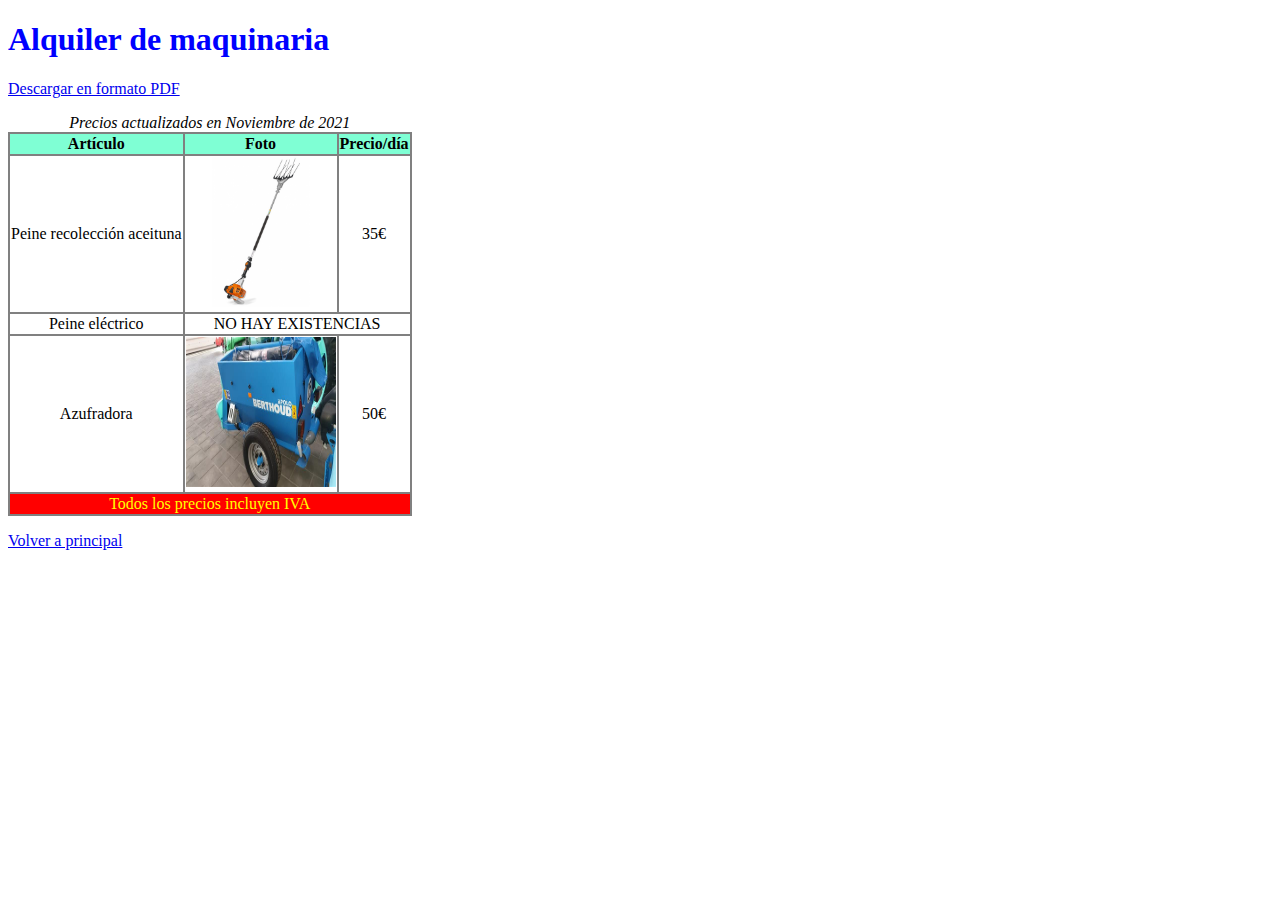
<file: LMSGI02/catalogo.html>
<!DOCTYPE html>
<html lang="es-ES">

<head>
    <meta charset="UTF-8">
    <title>Alquiler de maquinaria</title>

    <style>
        header h1 {
            font-family: Verdana;
            color: blue;
        }

        img {
            width: 150px;
            height: 150px;
        }

        table,
        tr,
        td,
        th {
            text-align: center;
            border: 2px solid grey;
            border-collapse: collapse;

        }

        thead {
            font-weight: bold;
            background-color: #7FFFD4;
            font-family: Verdana;
        }

        tfoot {
            background-color: red;
            font-family: Verdana;
            color: yellow;
        }

        caption {
            text-align: center;
            font-style: italic;
        }
    </style>
</head>

<body>
    <header>
        <h1>Alquiler de maquinaria</h1>
        <p><a href="catalogo.pdf" target="_blank">Descargar en formato PDF</a></p>
    </header>

    <section>
        <table class="default">
            <caption>Precios actualizados en Noviembre de 2021</caption>
            <thead>
                <tr>
                    <th>Artículo</th>
                    <th>Foto</th>
                    <th>Precio/día</th>
                </tr>

            </thead>
            <tbody>
                <tr>
                    <td>Peine recolección aceituna</td>
                    <td><a href="./formularios/formulario.html"><img src="./images/peine.jpg" alt="peine"></a>
                        </td>
                    <td>35€</td>
                </tr>
                <tr>
                    <td>Peine eléctrico</td>
                    <td colspan="2">NO HAY EXISTENCIAS</td>
                </tr>
                <tr>
                    <td>Azufradora</td>
                    <td><a href="./formularios/formulario.html"><img src="./images/azufradora.jpg" alt="peine"></a></td>
                    <td>50€</td>
                </tr>
            </tbody>
            <tfoot>
                <tr>
                    <td colspan="3">Todos los precios incluyen IVA</td>
                </tr>
            </tfoot>
        </table>
    </section>
    <section>
        <p><a href="index.html">Volver a principal</a></p>
    </section>
</body>

</html>
</file>
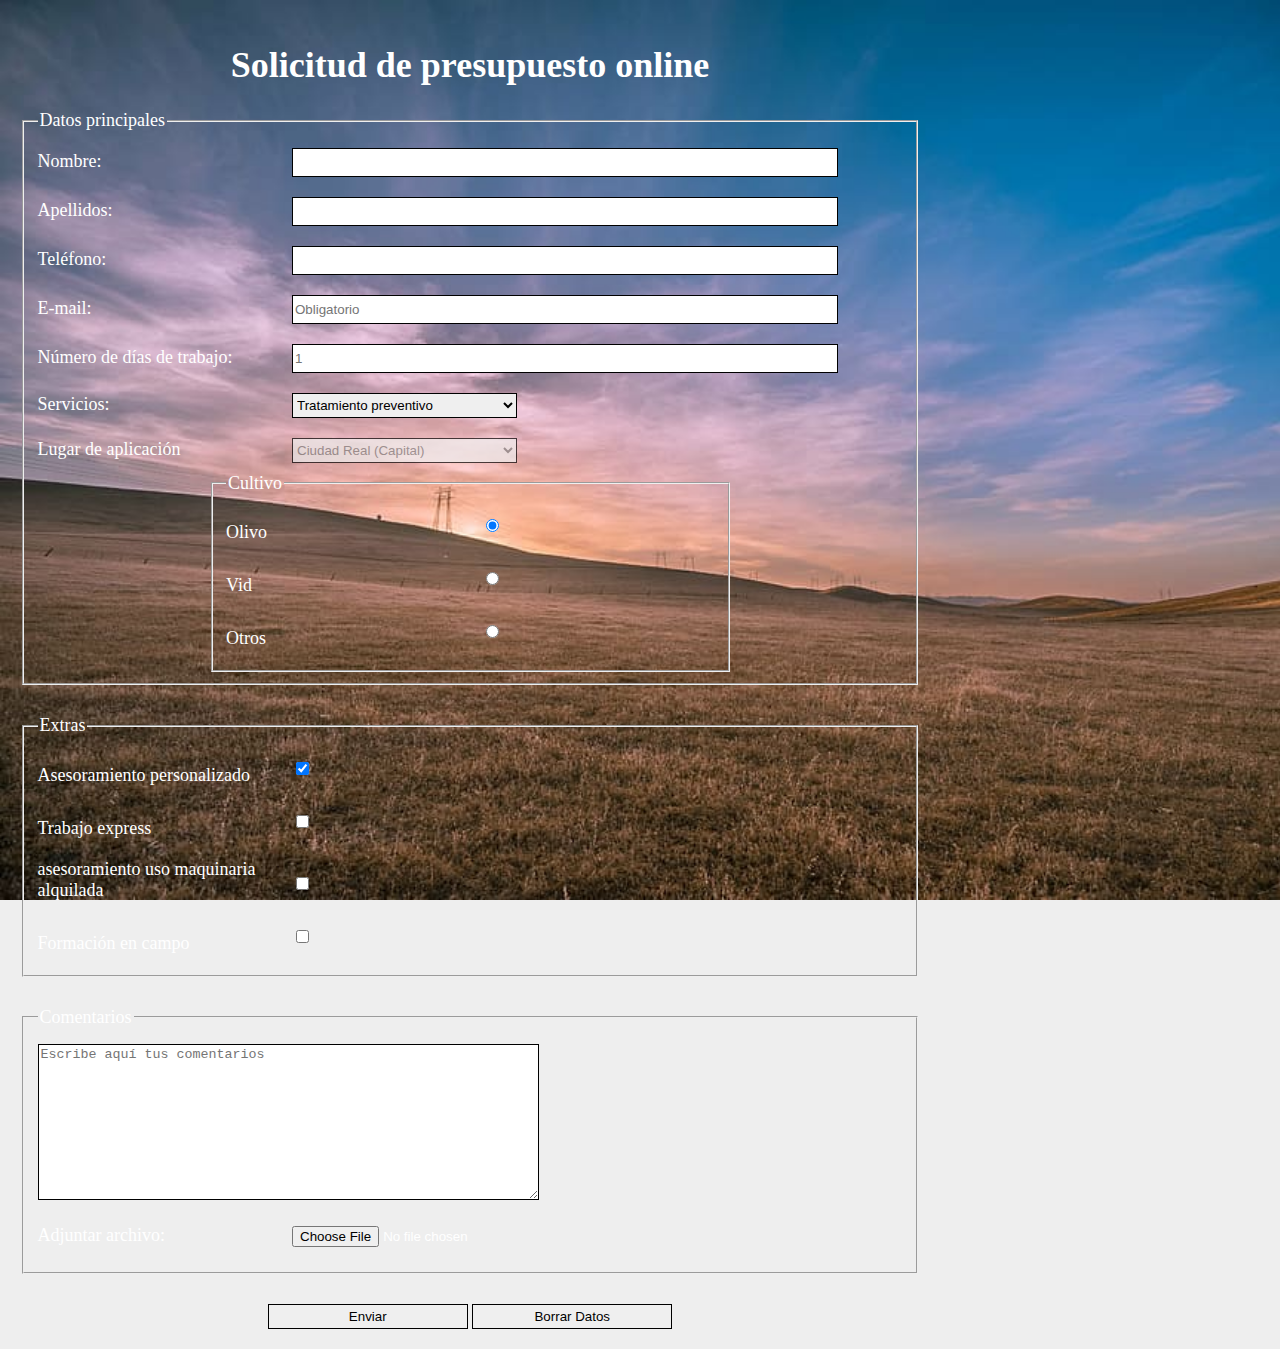
<file: LMSGI02/formularios/formulario.html>
<!DOCTYPE html>
<html lang="es-ES">

<head>
    <meta charset="UTF-8">
    <link rel="stylesheet" href="formulario.css">
    <title>Formulario</title>
</head>

<body>
    <div id="main">
        <h1>Solicitud de presupuesto online</h1>
        <form action="mailto:solicitudpresupuestos@tecnofar.com" method="post">
            <fieldset id="datos-principales" class="parent-fiedset">
                <legend>Datos principales</legend>
                <div class="elem-group">
                    <label for="nombre">Nombre:</label>
                    <input type="text" id="nombre" maxlength="45">
                </div>

                <div class="elem-group">
                    <label for="apellidos">Apellidos:</label>
                    <input type="text" id="apellidos">
                </div>

                <div class="elem-group">
                    <label for="telefono">Teléfono:</label>
                    <input type="tel" id="telefono">
                </div>

                <div class="elem-group">
                    <label for="email">E-mail:</label>
                    <input type="email" id="email" placeholder="Obligatorio" required>
                </div>

                <div class="elem-group">
                    <label for="dias-trabajo">Número de días de trabajo:</label>
                    <input type="number" id="dias-trabajo" placeholder="1" min="1">
                </div>
                <div class="elem-group">
                    <label for="servicios">Servicios:</label>
                    <select type="text" id="servicios">
                        <option value="1">Tratamiento preventivo</option>
                        <option value="2">Tratamiento de ataque</option>
                        <option value="3">Poda y saneamiento</option>
                        <option value="4">Formación</option>
                        <option value="5">Alquiler maquinaria</option>
                    </select>
                </div>
                <div class="elem-group">
                    <label for="lugar-aplicacion">Lugar de aplicación</label>
                    <select type="text" id="lugar-aplicacion" disabled>
                        <option value="1">Ciudad Real (Capital)</option>
                        <option value="2">Ciudad Real (Provincia)</option>
                        <option value="3">Castilla la Mancha</option>
                        <option value="4">Nacional</option>
                    </select>
                </div>
                <fieldset id="cultivo" class="child-fieldset">
                    <legend>Cultivo</legend>
                    <div class="elem-group">
                        <label for="olivo">Olivo</label>
                        <input type="radio" id="olivo" name="cultivo" checked>
                    </div>
                    <div class="elem-group">
                        <label for="vid">Vid</label>
                        <input type="radio" id="vid" name="cultivo">
                    </div>
                    <div class="elem-group">
                        <label for="otros">Otros</label>
                        <input type="radio" id="otros" name="cultivo">
                    </div>
                </fieldset>
            </fieldset>

            <fieldset id="extras" class="parent-fiedset">
                <legend>Extras</legend>
                <div class="elem-group">
                    <label for="asesoramiento-personalizado">Asesoramiento personalizado</label>
                    <input type="checkbox" id="asesoramiento-personalizado" checked>
                </div>
                <div class="elem-group">
                    <label for="trabajo-express">Trabajo express</label>
                    <input type="checkbox" id="trabajo-express">
                </div>
                <div class="elem-group">
                    <label for="asesoramiento-maquina">asesoramiento uso maquinaria alquilada</label>
                    <input type="checkbox" id="asesoramiento-maquina">
                </div>
                <div class="elem-group">
                    <label for="formacion-campo">Formación en campo</label>
                    <input type="checkbox" id="formacion-campo">
                </div>
            </fieldset>

            <fieldset id="comentarios" class="parent-fiedset">
                <legend>Comentarios</legend>
                <div class="elem-group">
                    <textarea id="" cols="60" rows="10" placeholder="Escribe aquí tus comentarios"></textarea>
                </div>
                <div class="elem-group">
                    <label for="archivo">Adjuntar archivo:</label>
                    <input type="file" id="archivo">
                </div>
            </fieldset>
            <div class="button-group">
                <input type="submit" value="Enviar">
                <input type="reset" value="Borrar Datos">
            </div>
        </form>
    </div>
</body>

</html>
</file>
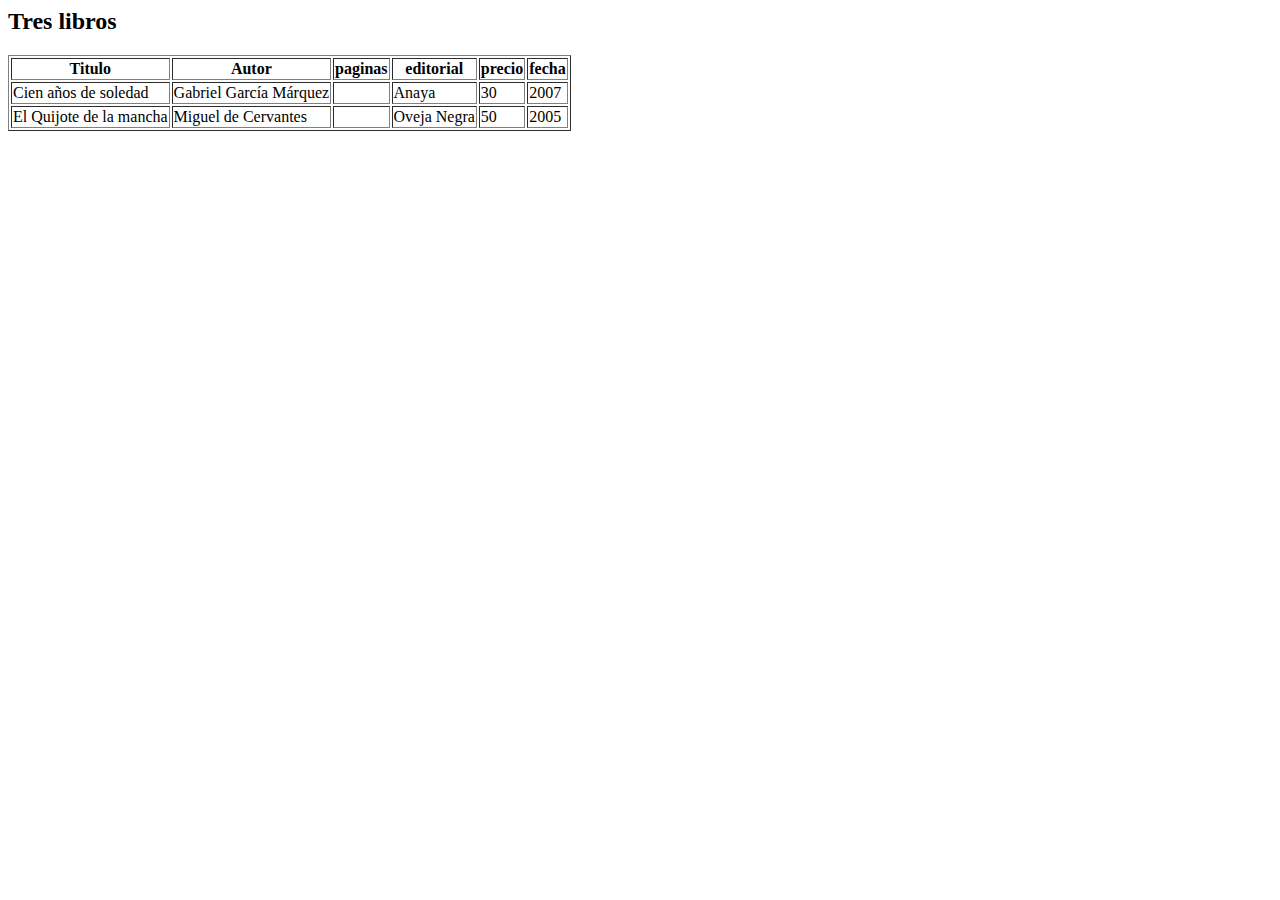
<file: LMSGI05/PracticaExamen/DocumentoGenerado.html>
<?xml version="1.0" encoding="UTF-8"?>
<html>
  <body>
    <h2>Tres libros</h2>
    <table border="1">
      <tr>
        <th>Titulo</th>
        <th>Autor</th>
        <th>paginas</th>
        <th>editorial</th>
        <th>precio</th>
        <th>fecha</th>
      </tr>
      <tr>
        <td>Cien años de soledad</td>
        <td>Gabriel García Márquez</td>
        <td/>
        <td>Anaya</td>
        <td>30</td>
        <td>2007</td>
      </tr>
      <tr>
        <td>El Quijote de la mancha</td>
        <td>Miguel de Cervantes</td>
        <td/>
        <td>Oveja Negra</td>
        <td>50</td>
        <td>2005</td>
      </tr>
    </table>
  </body>
</html>
</file>
<file: LMSGI02/formularios/formulario.css>
body {
    /* Ajustes del body */
    display: flex;
    flex-direction: column;
    margin: 0;
    overflow-x: hidden;
    /* BACKGROUND */
    background-color: #EEE;
    background-image: url(../images/fondo.jpg);
    background-position: center center;
    background-repeat: no-repeat;
    background-attachment: fixed;
    background-size: cover;
    background-position: 0%;
    color: white;
    font-size: 18px;
}

#main {
    width: 900px;
    padding: 20px;
    text-align: center;
}

form {
    text-align: left;
}

form .parent-fiedset {
    margin-bottom: 30px;
}

form .child-fieldset {
    margin: 0 20%;
}



form .elem-group {
    padding-bottom: 10px;
    padding-top: 10px;
}

form label {
    width: 250px;
    display: inline-block;
}

form input,
form select {
    height: 25px;
    border: 1px solid #000;
}

form input[type="file"] {
    border: none;
}

form textarea {
    border: 1px solid #000;
}

form input:focus,
textarea:focus {
    border-color: white;
    outline: 0 #EEE;
}

form input[type="text"],
input[type="tel"],
input[type="email"],
input[type="number"] {
    width: 60vh;
}

form select {
    width: 25vh;
}

form .button-group {
    text-align: center;
}

form .button-group input[type="submit"],
form .button-group input[type="reset"] {
    width: 200px;
}
</file>
